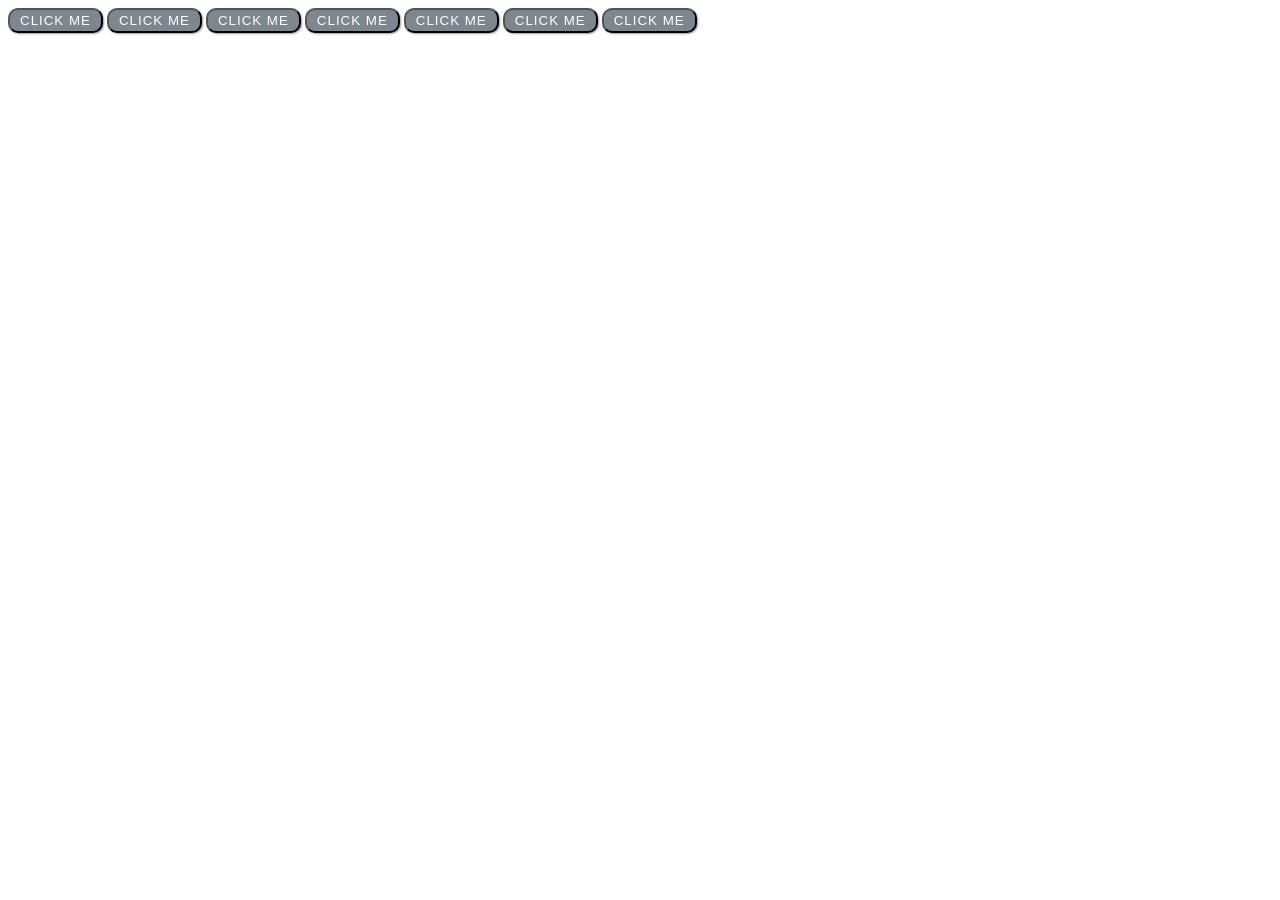
<file: mdn_js_tutorial/index.html>
<!DOCTYPE html>
<html lang="en-US">
  <head>
    <meta charset="utf-8">
    <meta name="viewport" content="width=device-width">
    <title>Apply JavaScript example</title>
    <link rel="stylesheet" href="style.css">
    <script src="index.js" defer></script>
  </head>
  <body>
    <button>Click me</button>
    <button>Click me</button>
    <button>Click me</button>
    <button>Click me</button>
    <button>Click me</button>
    <button>Click me</button>
    <button>Click me</button>
  </body>
</html>
</file>
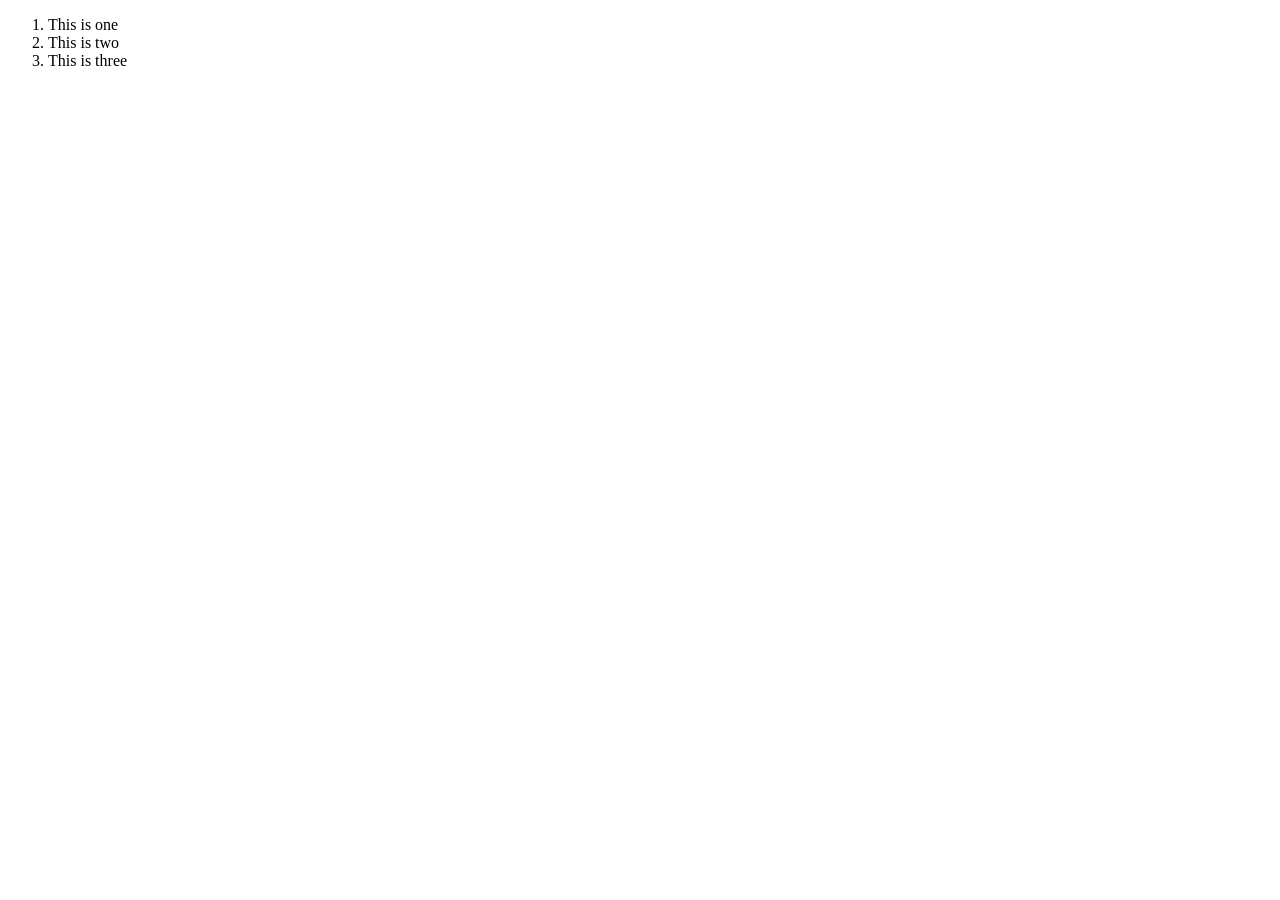
<file: Javascript101.html>
<!DOCTYPE html>
<html lang="en">
<head>
    <meta charset="UTF-8">
    <meta http-equiv="X-UA-Compatible" content="IE=edge">
    <meta name="viewport" content="width=device-width, initial-scale=1.0">
    <title>Javascript 101</title>
</head>
<body>

  <ol>
      <li>This is one</li>
      <li>This is two</li>
      <li>This is three</li>
  </ol>
   




    <script src="script.js">

    </script>

</body>
</html>
</file>
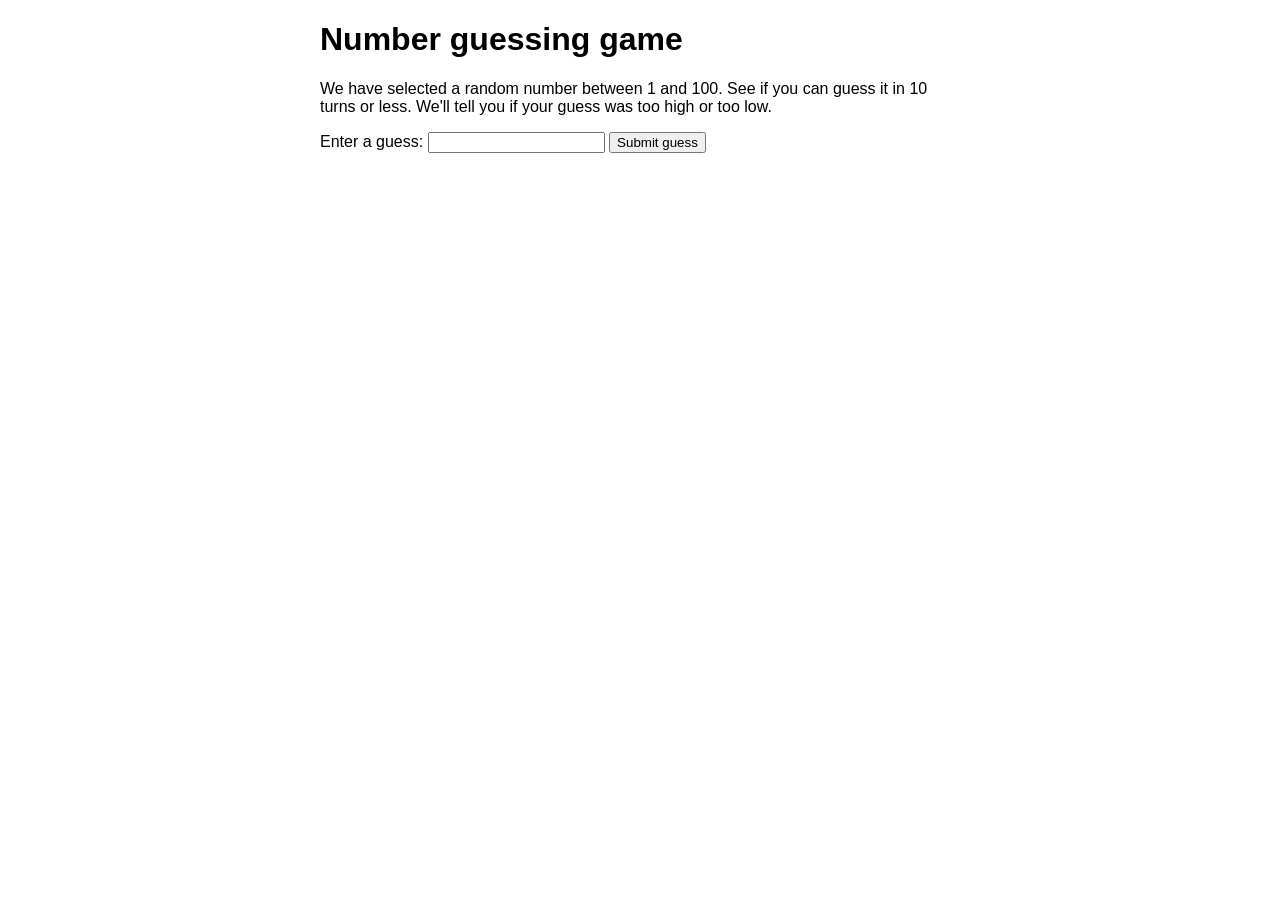
<file: mdn_js_tutorial/number_game.html>
<!DOCTYPE html>
<html lang="en-US">
  <head>
    <meta charset="utf-8">

    <title>Number guessing game</title>

    <style>
      html {
        font-family: sans-serif;
      }
      body {
        width: 50%;
        max-width: 800px;
        min-width: 480px;
        margin: 0 auto;
      }
      .lastResult {
        color: white;
        padding: 3px;
      }
    </style>
  </head>

  <body>
      <h1>Number guessing game</h1>

      <p>We have selected a random number between 1 and 100. See if you can guess it in 10 turns or less. We'll tell you if your guess was too high or too low.</p>

<div class="form">
  <label for="guessField">Enter a guess: </label>
  <input type="text" id="guessField" class="guessField">
  <input type="submit" value="Submit guess" class="guessSubmit">
</div>

<div class="resultParas">
  <p class="guesses"></p>
  <p class="lastResult"></p>
  <p class="lowOrHi"></p>
</div>

</body>

<script>
  let randomNumber = Math.floor(Math.random() * 100) + 1;

  const guesses = document.querySelector('.guesses');
  const lastResult = document.querySelector('.lastResult');
  const lowOrHi = document.querySelector('.lowOrHi');
  const guessSubmit = document.querySelector('.guessSubmit');
  const guessField = document.querySelector('.guessField');

  let guessCount = 1;
  let resetButton;

  function checkGuess() {

    const userGuess = Number(guessField.value);
    if(guessCount === 1) {
      guesses.textContent = 'Previous guesses: ';
    }
    guesses.textContent += userGuess + ' ';

    if(userGuess === randomNumber) {
      lastResult.textContent = 'Congratulations! You got it right!';
      lastResult.style.backgroundColor = 'green';
      lowOrHi.textContent = '';
      setGameOver();
    } else if(guessCount === 10) {
      lastResult.textContent = '!!!GAME OVER!!!';
      setGameOver();
    } else {
      lastResult.textContent = 'Wrong!';
      lastResult.style.backgroundColor = 'red';
      if(userGuess < randomNumber) {
        lowOrHi.textContent = 'Last guess was too low!';
      } else if(userGuess > randomNumber) {
        lowOrHi.textContent = 'Last guess was too high!';
      }
    }

    guessCount++;
    guessField.value = '';
    guessField.focus();
  }
  guessSubmit.addEventListener('click', checkGuess);

  function setGameOver() {
	  guessField.disabled = true;
	  guessSubmit.disabled = true;
	  resetButton = document.createElement('button');
	  resetButton.textContent = 'Start new game';
	  document.body.appendChild(resetButton);
	  resetButton.addEventListener('click', resetGame);
  }

  function resetGame() {
	  guessCount = 1;

    const resetParas = document.querySelectorAll('.resultParas p');
    for (const resetPara of resetParas) {
      resetPara.textContent = '';
    }
	  resetButton.parentNode.removeChild(resetButton);

	  guessField.disabled = false;
	  guessSubmit.disabled = false;
	  guessField.value = '';
	  guessField.focus();

	  lastResult.style.backgroundColor = 'white';

	  randomNumber = Math.floor(Math.random() * 100) + 1;
  }
</script>
</html>
</file>
<file: mdn_js_tutorial/style.css>
button {
    font-family: "helvetica neue", helvetica, arial, sans-serif;
    letter-spacing: 1px;
    text-transform: uppercase;
    border: 2px solid rgb(200, 200, 0 / 60%);
    background-color: rgb(127, 135, 142);
    color: white;
    box-shadow: 1px 1px 2px rgba(1, 1, 59, 0.4);
    border-radius: 10px;
    padding: 3px 10px;
    cursor: pointer;
}
</file>
